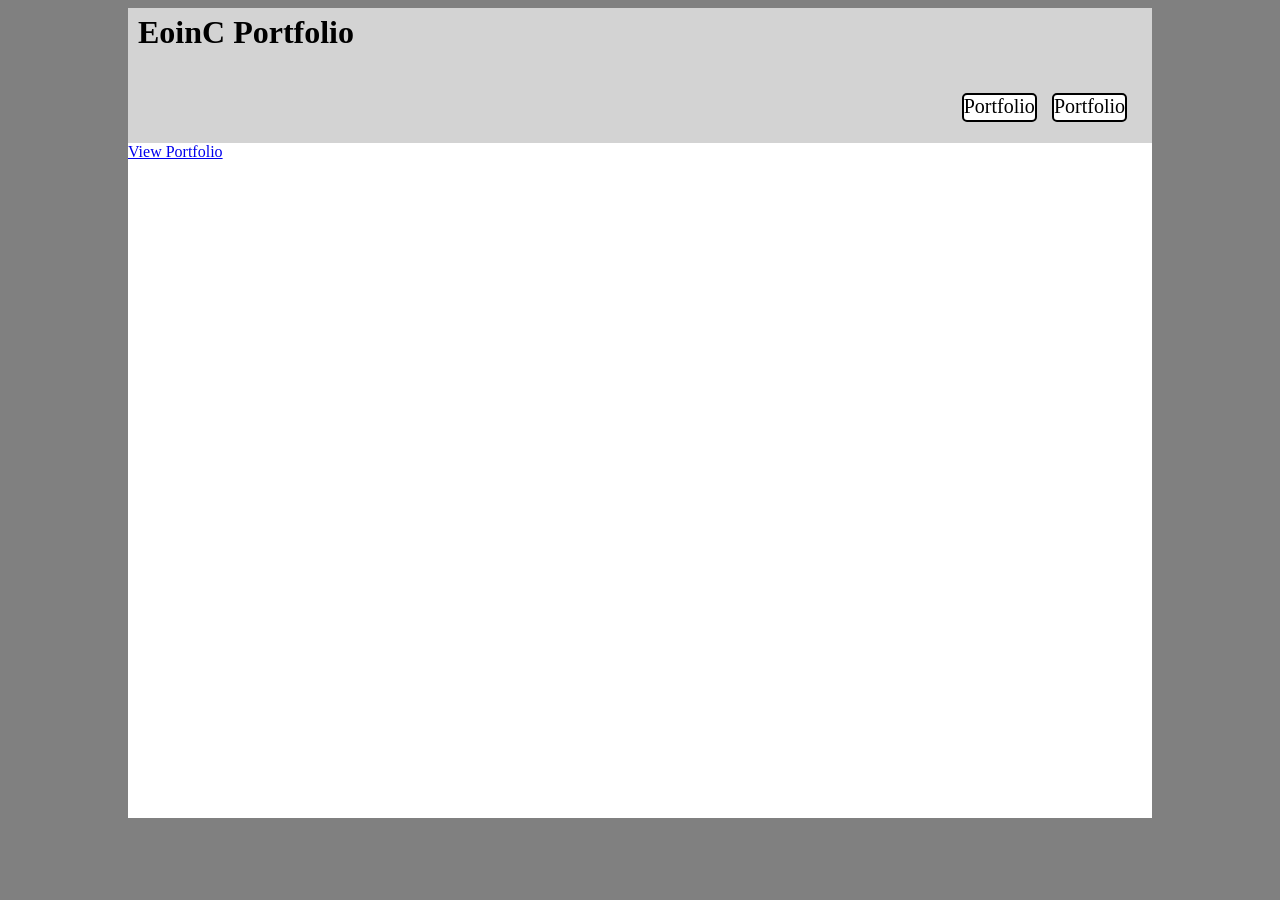
<file: index.html>
<!DOCTYPE html>
<html lang="en">
<head>
    <meta charset="UTF-8">
    <meta name="viewport" content="width=device-width, initial-scale=1.0">
    <link rel="stylesheet" href="styles.css">
    <script src="script.js" defer></script>
    <title>EoinC Portfolio</title>
</head>
	
<body class="Body">
	
	<header>
		<div id="mainBarID" class="header">
			<div class="title">
				<h1>EoinC Portfolio</h1>
			</div>
			<div id="headerButtonContainer" class="headerTestButtons">
				<a href="projects.html" class="headerButtons">Portfolio</a>
				<a href="projects.html" class="headerButtons">Portfolio</a>
			</div>
		</div>
	</header>
	
	<main>
		<section id="main-hero">
			<div class="pageDiv">
				<a href="projects.html" class="mainButton">View Portfolio</a>
				<p class="mainSubheading"></p>
			</div>
		</section>
	</main>

	<footer>
	</footer>

</body>
</html>
</file>
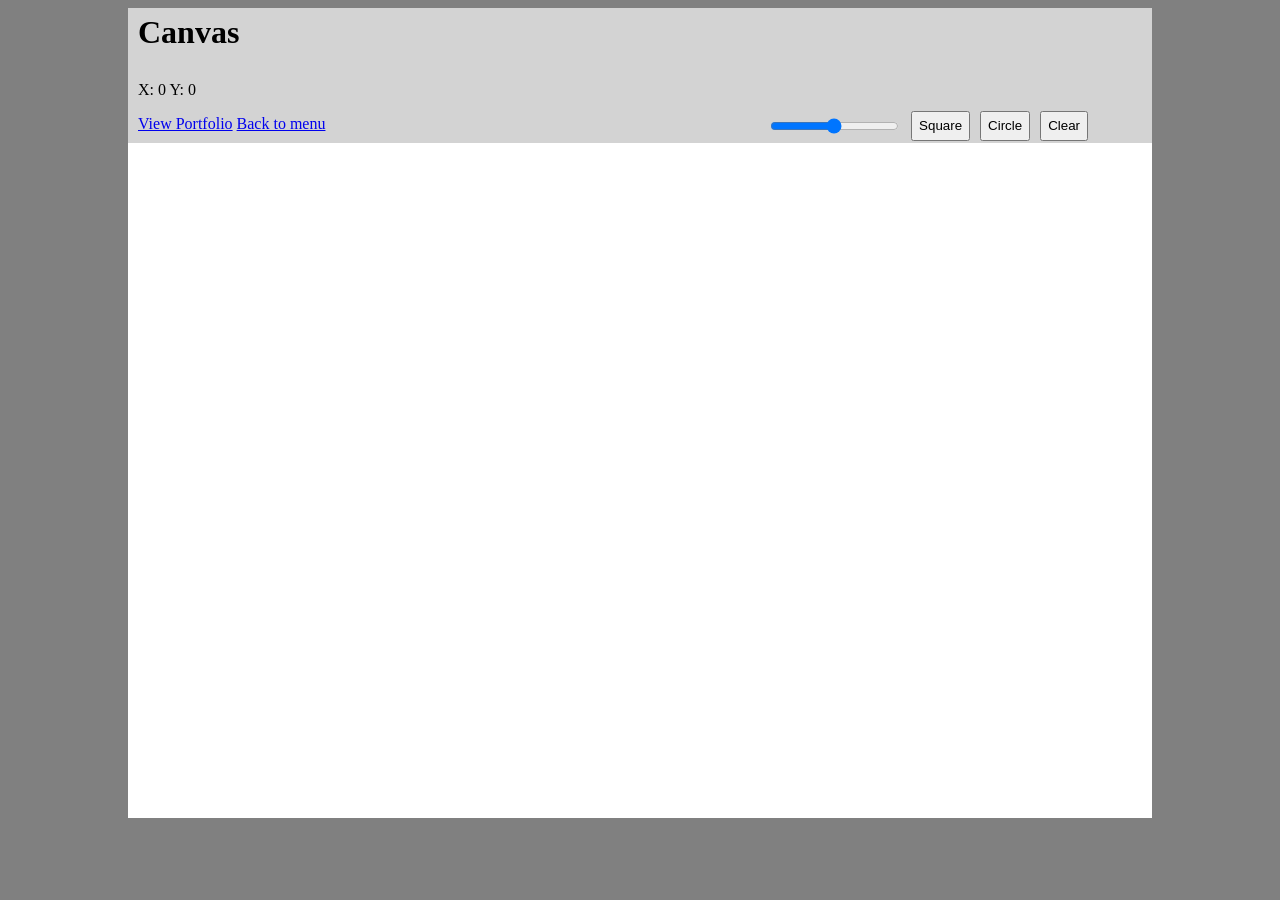
<file: game.html>
<!DOCTYPE html>
<html lang="en">
<head>
    <meta charset="UTF-8">
    <meta name="viewport" content="width=device-width, initial-scale=1.0">
    <link rel="stylesheet" href="styles.css">
    <script src="gameScript.js" defer></script>
    <title>Eoin C Portfolio</title>
</head>
<body class="Body">
	<header>
		<div id="gameHeader" class="header">
			<div class="title">
				<h1>Canvas</h1>
			</div>
			
			<div class="subElements">
				<p id="cords">X: 0 Y: 0</p>
				<a href="projects.html" class="mainButton">View Portfolio</a>
				<a href="index.html" class="proButton">Back to menu</a>
			</div>
			<div class="canvasButtons">
				<input class="canvasButton" id="drawSlider" type="range" min="1" max="100" value="50">
				<button class="canvasButton" onclick="squareTool()">Square</button>
				<button class="canvasButton" onclick="circleTool()">Circle</button>
				<button class="canvasButton" onclick="clearScreen()">Clear</button>
			</div>	
		</div>
	</header>
	
			
			
<div id="gameBody" class="canvasDiv">
</div>
</body>
</html>
</file>
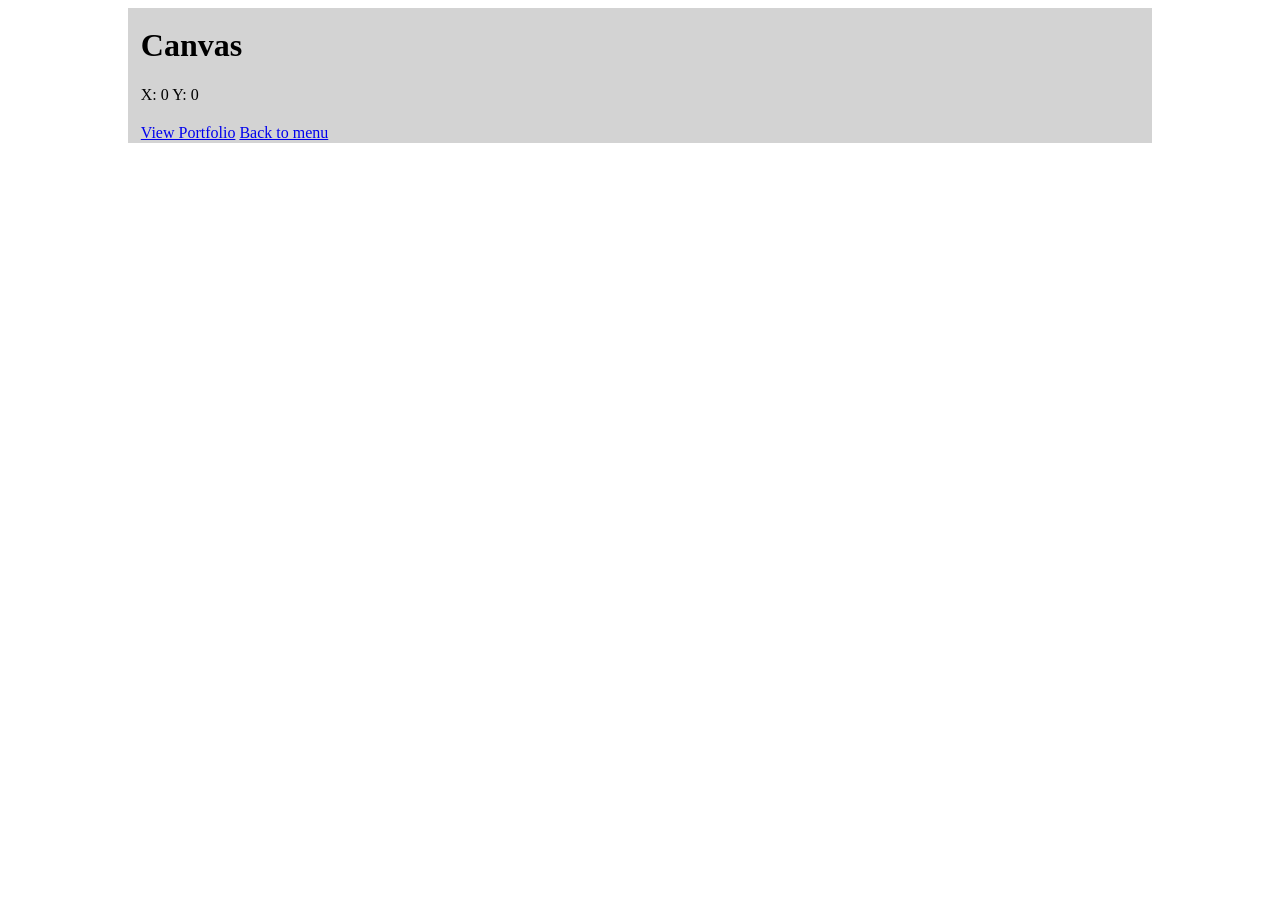
<file: project2.html>
<!DOCTYPE html>
<html lang="en">
<head>
    <meta charset="UTF-8">
    <meta name="viewport" content="width=device-width, initial-scale=1.0">
    <link rel="stylesheet" href="styles.css">
    <script src="project2.js" defer></script>
    <title>EoinC Portfolio</title>
</head>
<body class="mainBody">
	<div id="project2Header" class="header">
		<div id="project2eaderElements" class="headerElements">
			<h1>Canvas</h1>
			<p id="cords">X: 0 Y: 0</p>
			<h2 class="proSubheading"></h2>
			<a href="projects.html" class="mainButton">View Portfolio</a>
			<a href="index.html" class="proButton">Back to menu</a>
		</div>
	</div>
<div id="project2Body" class="gameDiv">
</div>
</body>
</html>
</file>
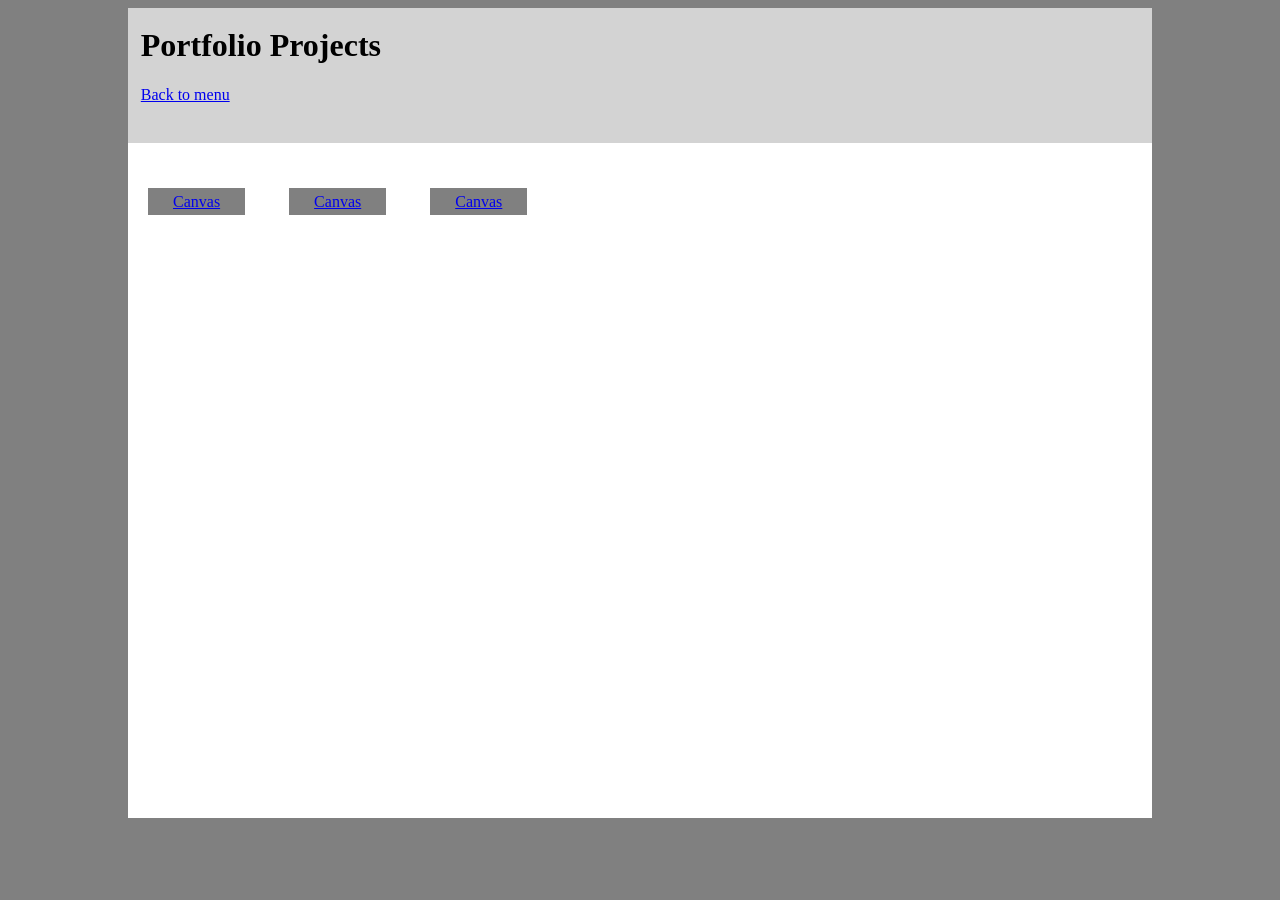
<file: projects.html>
<!DOCTYPE html>
<html lang="en">
<head>
    <meta charset="UTF-8">
    <meta name="viewport" content="width=device-width, initial-scale=1.0">
    <link rel="stylesheet" href="styles.css">
    <script src="script.js" defer></script>
    <title>EoinC Portfolio</title>
</head>

<body class="Body">
	<header>
		<div id="projectsHeader" class="header">
			<div id="mainHeaderElements" class="headerElements">
				<h1>Portfolio Projects</h1>
				<a href="index.html" class="proButton">Back to menu</a>
			</div>
		</div>
	</header>
	
	<main>
		<section id="projects-hero">
			<div id="projectsPage" class="pageDiv">
				<div id="projectsGallery" class="gallery">
					<a href="game.html" class="projectsGallery">Canvas</a>
					<a href="game.html" class="projectsGallery">Canvas</a>
					<a href="game.html" class="projectsGallery">Canvas</a>
				</div>
			</div>
		</section>
	</main>
	<footer>
	</footer>
</body>
</html>
</file>
<file: styles.css>
.Body {
	background-color: grey;
}

.mainBar {
	display: flex;
	width: 1250px;
	height: 75px;
	background-color: blue;
	margin: auto;
	transition: height 0.3s ease;
}

.pageDiv {
	background-color: White;
	position: relative;
	display: block;
	width: 80vw;
	height: 75vh;
	margin: auto;
}

.header {
	display: grid;
	justify-content: start;
	width: 80vw;
	height: 135px;
	margin: auto;
	background-color: lightgrey;
}

.title {
	display: flex;
	margin-left: 10px;
	margin-top: -15px;
  	font-weight: 400;
 	font-style: normal;
}

.headerTestButtons {
	display: flex;
	justify-content: flex-end;
	width: 80vw;
	gap: 15px;
}

.headerButtons {
	color: black;
	font-size: 20px;
	text-decoration: none;
	background-color: white;
	transform: translateX(-25px);
	height: 25px;
	border: 2px solid black;
	border-radius: 5px;
}

.headerButtons:hover {
	background-color: #DEDEDE;
	border-color: white;
}

.subElements {
	display: inline;
	margin-left: 10px;
	margin-top: -10px;
	gap: 10px;
}

.headerElements {
	margin-top: -2px;
	margin-left: 1vw;
}


.canvasButtons {
	display: flex;
	justify-content: end;
	position: relative;
	width: 25vw;
	height: 30px;
	margin-top: -25px;
	margin-left: 50vw;
	gap: 10px;
}

@media screen and (max-width: 700px) {
	.canvasButton {
		font-size: 9px;
		height: 30px;
		width: 100px;
		gap: -8px;
	}
}

@media screen and (max-width: 640px) {
	.canvasButton {
		font-size: 8px;
		height: 30px;
		width: 80px;
		gap: -10px;
	}
}

.mainDivElements {
	display: block;
}

.mainHeading {
  font-size: 30px;
}

.gallery {
	display: inline-block;
	margin-top: 50px;
}

.projectsGallery {
	display: inline;
	margin: 20px;
	padding: 5px 25px;
	background-color: grey;
}

.counterClass {
	margin-top: -35px;
	font-size: 40px;
	padding-left: 200px;
}

.circle {
	border-radius: 100px;
	width: 50px;
	height: 50px;
	background-color: blue;
}

.canvasDiv {
	background-color: White;
	position: relative;
	display: block;
	width: 80vw;
	height: 75vh;
	margin: auto;
}
</file>
